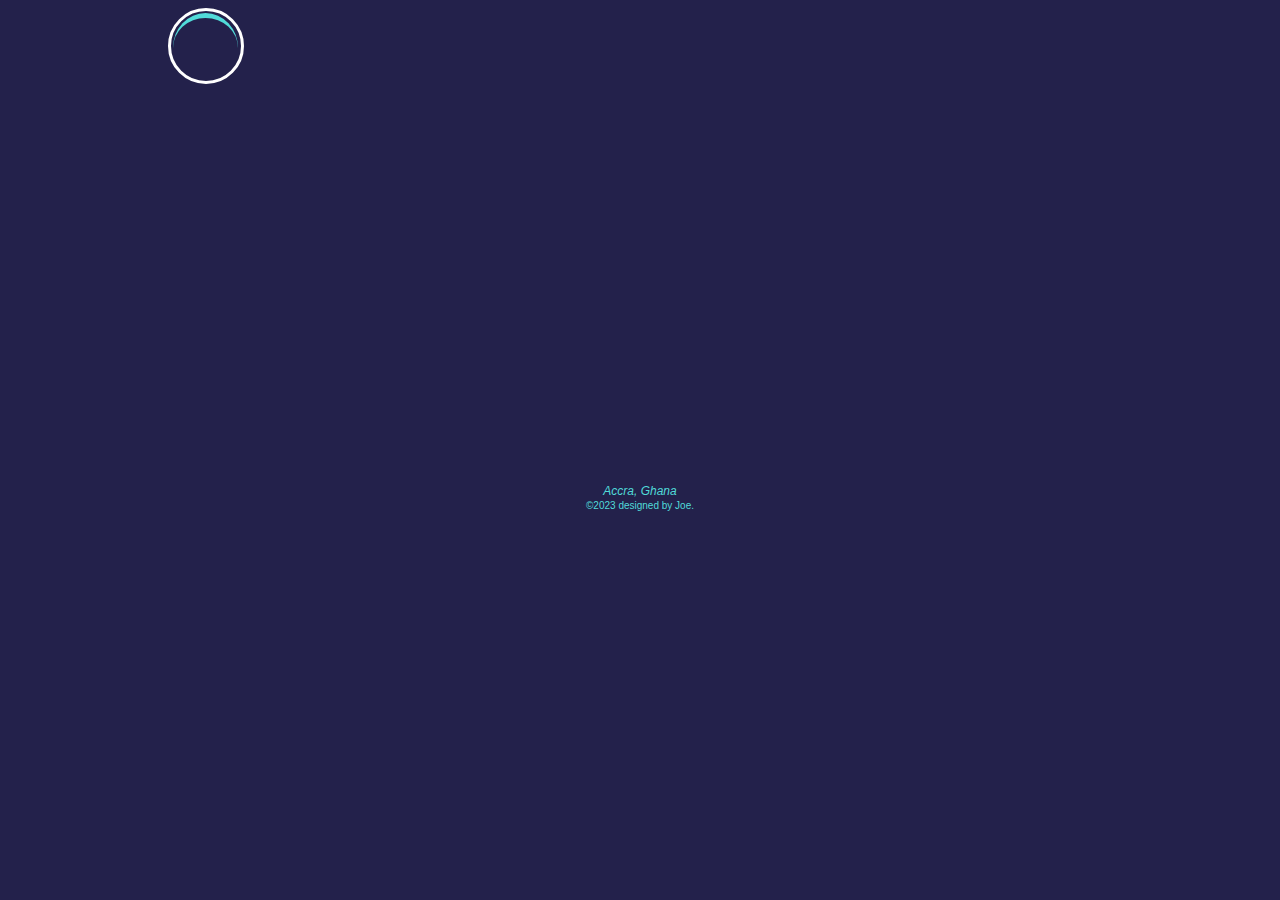
<file: circle.html>
<!DOCTYPE html>
<html lang="en">
<head>
    <meta charset="UTF-8">
    <meta http-equiv="X-UA-Compatible" content="IE=edge">
    <meta name="viewport" content="width=device-width, initial-scale=1.0">
    <link rel="stylesheet" href="./css/circle.css">
    <title>Spinner</title>
</head>
<body>
    <div class="spinner"></div>
</body>
<footer>
    <address>Accra, Ghana</address>
    <small>&copy;2023 designed by Joe.</small>
</footer>
</html>
</file>
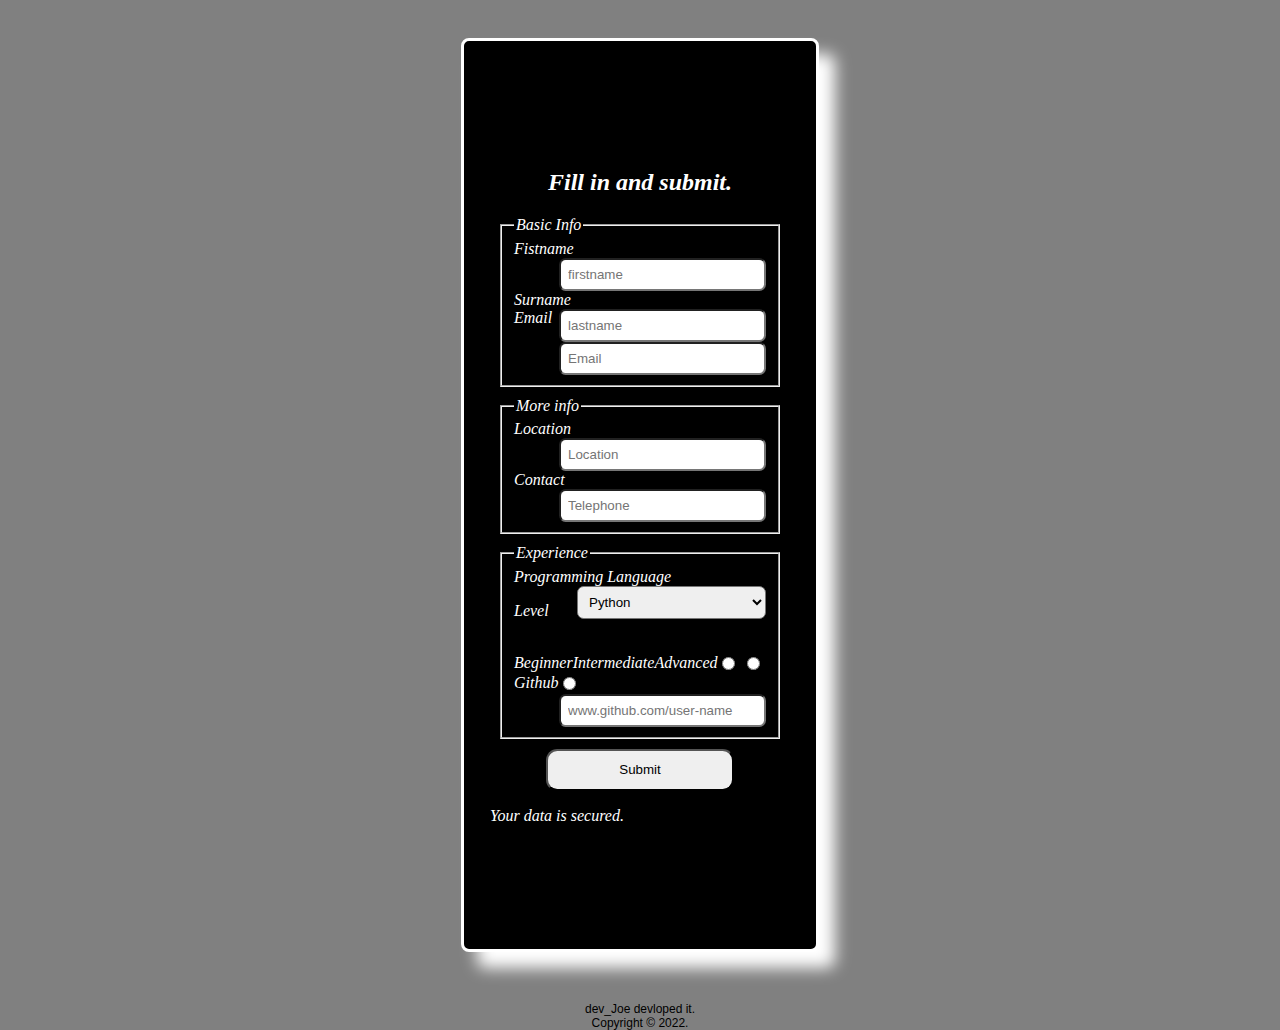
<file: forms-index.html>
<!DOCTYPE html>
<html lang="en">
<head>
    <meta charset="UTF-8">
    <meta http-equiv="X-UA-Compatible" content="IE=edge">
    <meta name="viewport" content="width=device-width, initial-scale=1.0">
    <link rel="stylesheet" href="./css/forms.css">
    <title>Form-template</title>
</head>
<body style="background-color: grey;" class="form-body">
    <div class="form-box" style="background-color:black;">
        <header id="header-id" style="text-align: center;">
            <h2>
                Fill in and submit.
            </h2>
        </header>

        <form class="form-outline" action="" method="post">
            <fieldset>
                <legend>Basic Info</legend>
                <label for="firstname">Fistname</label>
                <input id="firstname" class="form-input" type="text" placeholder="firstname"> <br>
    
                <label for="surname">Surname</label>
                <input id="surname" class="form-input" type="text" placeholder="lastname"> <br>
    
                <label for="email-id">Email</label>
                <input id="email-id" class="form-input" type="text" placeholder="Email" required><br>
            </fieldset>
          
            <fieldset>
                <legend>More info</legend>
                <label for="location-id">Location</label>
                <input id="location-id"class="form-input" type="text" placeholder="Location"><br>

                <label for="telephone-id">Contact</label>
                <input id="telephone-id" class="form-input" type="text" placeholder="Telephone"><br>
            </fieldset>
           
           
            <fieldset>
                <legend>Experience</legend>

                <label for="select-program">Programming Language</label>
                <select id="select-program" class="form-input" type="text" value="language...">
                    <option value="python"> Python</option>
                    <option value="java">Java</option>
                    <option value="javascript">Javascript</option>
                    <option value="other">Other</option>    
                </select><br>
    
                <p id="level-id">Level</p><br>
                <label for="beginner-id">Beginner</label>
                <input id="beginner-id" class="experience-level" type="radio" name="experience" value="advanced">
    
                <label for="intermediate-id">Intermediate</label>
                <input id="intermediate-id" class="experience-level" type="radio" name="experience" value="advanced">
                
                <label for="advanced-id">Advanced</label>
                <input id="advanced-id" class="experience-level" type="radio" name="experience" value="advanced">
    
                <label for="account-id">Github</label>
                <input id="account-id" class="form-input" type="text" placeholder="www.github.com/user-name"><br>
    
            </fieldset>

            <button id="submit-btn" class="btn-submit" type="submit" >Submit</button>

            <p id="remark-id">Your data is secured.</p>
             
        </form>

    </div>

</body>

<footer>
    dev_Joe devloped it. <br>
    Copyright &copy 2022.
</footer>
</html>
</file>
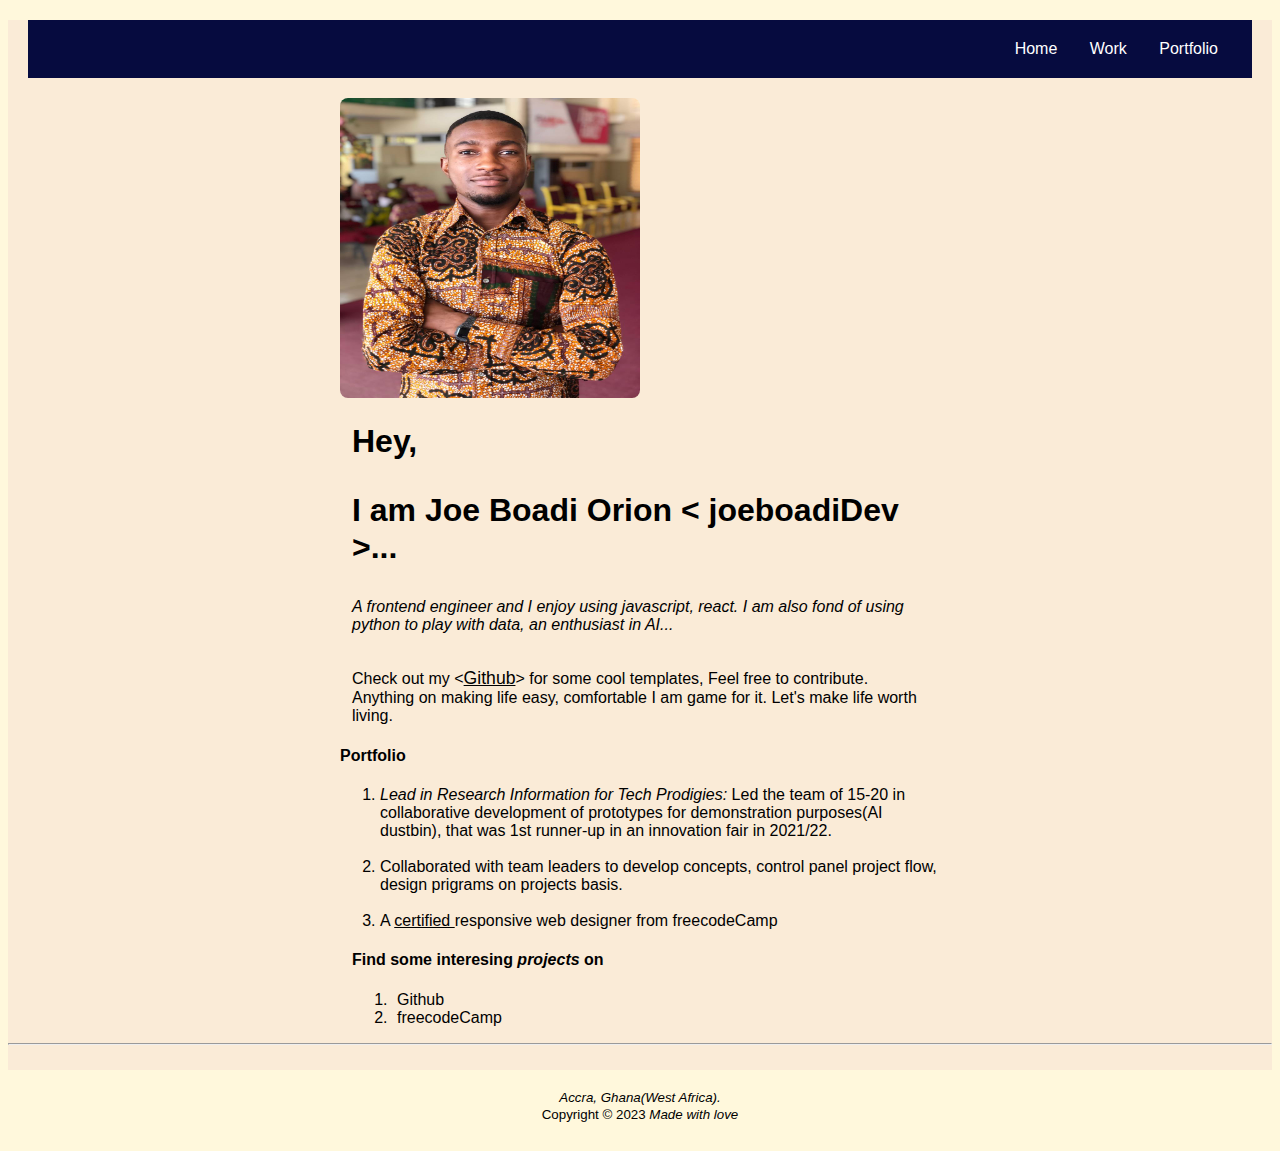
<file: portfolio.html>
<!DOCTYPE html>
<html lang="en">
<head>
    <meta charset="UTF-8">
    <meta http-equiv="X-UA-Compatible" content="IE=edge">
    <meta name="viewport" content="width=device-width, initial-scale=1.0">
    <link rel="stylesheet" href="/css/portfolio.css">
    <link rel="icon" href="/img/profile.jpg">
    <title>My Portfolio</title>
</head>

<body>
    
    <nav id="navbar">
        <a class="nav-link" href="#welcome-section">Home</a>
        <a class="nav-link" href="#project">Work</a>
        <a class="nav-link" href="#about-dev">Portfolio</a>
    </nav>

    <div class="main-body">

       <div>
        <img src="/img/designer.jpg" alt="Designer" id="designer-img">
       </div>
            
        <section id="welcome-section">
            <h1>Hey, 
                <p>I am Joe Boadi Orion &lt; joeboadiDev &gt;...</p>
            </h1>
            <p>
                <span>
                    A frontend engineer and I enjoy using javascript, react. 
                    I am also fond of using python to play with data, an enthusiast in AI...
                </span><br><br>
                <p>
                    Check out my &lt;<a id="profile-link" href="https://github.com/joeboadiDev" target="_blank">Github</a>&gt; for some cool templates, Feel free to contribute.
                    Anything on making life easy, comfortable I am game for it. Let's make life worth living.
                </p>
            </p>
        </section>

        <section id="about-dev"></section>
            <h4>Portfolio</h4>
            <ol>
                <li><em>Lead in Research Information for Tech Prodigies:</em> 
                    Led the team of 15-20 in collaborative development of prototypes for demonstration purposes(AI dustbin), 
                    that was 1st runner-up in an innovation fair in 2021/22.
                </li>
                <br>
                <li>
                    Collaborated with team leaders to develop concepts, control panel project flow, design prigrams on projects basis.
                </li>
                <br>
                <li>
                    A <a href="https://www.freecodecamp.org/certification/joeorion/responsive-web-design">certified </a> responsive web designer from freecodeCamp
                </li>
            </ol>
        </section>
   

        <section id="projects" class="project-tile">
            <p>
                <h4>Find some interesing <em>projects</em> on </h4> 
                <ol>
                    <li><a href="https://www.freecodecamp.org" target="_blank">Github</a></li>
                    <li><a href="https://github.com/joeboadiDev" target="_blank">freecodeCamp</a></li>
                </ol>
            </p>
        </section>    
              
    </div>
    <hr>
    <footer>
        <small>
            <address>Accra, Ghana(West Africa).</address>
            Copyright &copy; 2023
            <i>Made with love</i>
        </small>
    </footer>
</body> 
</html>
</file>
<file: css/circle.css>
.spinner {
    position: relative;
    width: 70px;
    height: 70px;
    border-radius: 50%;
    background: transparent;
    border: solid white 3px;
    animation: round 1s linear infinite;
}

.spinner::after {
    content: "";
    position: absolute;
    left: 2px;
    top: 2px;
    width:65px;
    height: 65px;
    border-radius: 50%;
    border-top: rgb(81, 219,217) 5px solid;
}

/*CSS animation*/
@keyframes round {
    from { 
        transform: rotate(0deg) ;
    }

    to {
      transform: rotate(360deg);
    }
}

div {
    margin: auto 160px;
    align-content: center;
    place-items: center;
}

footer {
    font-family: Verdana, Geneva, Tahoma, sans-serif;
    font-size: 12px;
    margin-top: 400px;
}

* {
    background-color: rgb(35, 33, 75);
    color: rgb(81, 219,217);
    text-align: center;
}
</file>
<file: css/forms.css>
.form-body{
    color: white;
    padding-top: 30px;
    align-content: center;
    height: 100vh;
}

.form-box{
    border:3px solid white ;
    border-radius: .5em;
    align-content: center;
    font-style: italic;
    box-shadow: 1em 1em 1em;
    padding: 0.7cm;
    margin: auto;
    width: 300px;
    height: 95%; 
}

.form-input{
    border-radius: .5em;
    padding: 7px;
    align-content: right;
    width: 5cm;
    float: right;
}

.btn-submit{
    padding:.3cm;
    width: 5cm;
    display: flex;
    margin: 10px auto;
    justify-content:center;
    font-family: 'Franklin Gothic Medium', 'Arial Narrow', Arial, sans-serif;
    border-radius: .3cm;
}

.btn-submit:hover{
    cursor: pointer;
    background-color: white;
}

label{
    justify-content: space-evenly;
    margin: auto;
    align-content: center;
    float: left;
}

footer{
    color: black;
    font-family: 'Franklin Gothic Medium', 'Arial Narrow', Arial, sans-serif;
    padding-top: 50px;
    text-align: center;
    font-size: 12px;
}

remark-id{
    text-align:center;
    margin-bottom: 0px;
}

fieldset{
    margin: 10px;
}
</file>
<file: css/portfolio.css>
html{
    scroll-behavior: smooth;
    background-color: cornsilk;
    font-family: Verdana, Geneva, Tahoma, sans-serif;
}

html a{
    text-decoration: underline;;
    color: black;
}
.main-body{
    margin: auto;
    max-width: 600px;
}

#navbar{
    background-color: rgb(6, 11, 63);
    margin:20px;
    padding: 20px;
    text-align: right;
    overflow: hidden;
    position:relative;
}

span{
    font-style: italic;
}

p a{
    color:black;
    text-decoration: underline;
    font-size: 110%;
}

p a:hover{
    text-decoration:wavy;

}

#navbar a{
    color: white;
    margin: 7px;
    padding: 7px;
    text-decoration: none;
}

#navbar a:hover{
    color:rgb(6, 11, 63);
}

.nav-link:hover{
    background-color: bisque;
    transition: 0.320s;
    border-radius: 3px;
}

.nav-link:active{
    background-color: white;
    padding: 5px;
}

section{
    margin:12px;
    border-radius: 12px;
}

.project-tile a{
    text-decoration:none;
    margin: 5px;
}

.project-tile a:hover{
    color: rgb(11, 11, 109);
    font-size: 17px;
}

footer{
    margin-top: 25px;
    text-align:center;
    background-color:cornsilk;
    padding: 20px;

}

@media only screen and (min-width: 768px){
    body{
        background-color: antiquewhite;
    }
}

#designer-img{
    margin: auto;
    border-radius: 8px;
    height: 300px;
    width: 300px;
}
</file>
